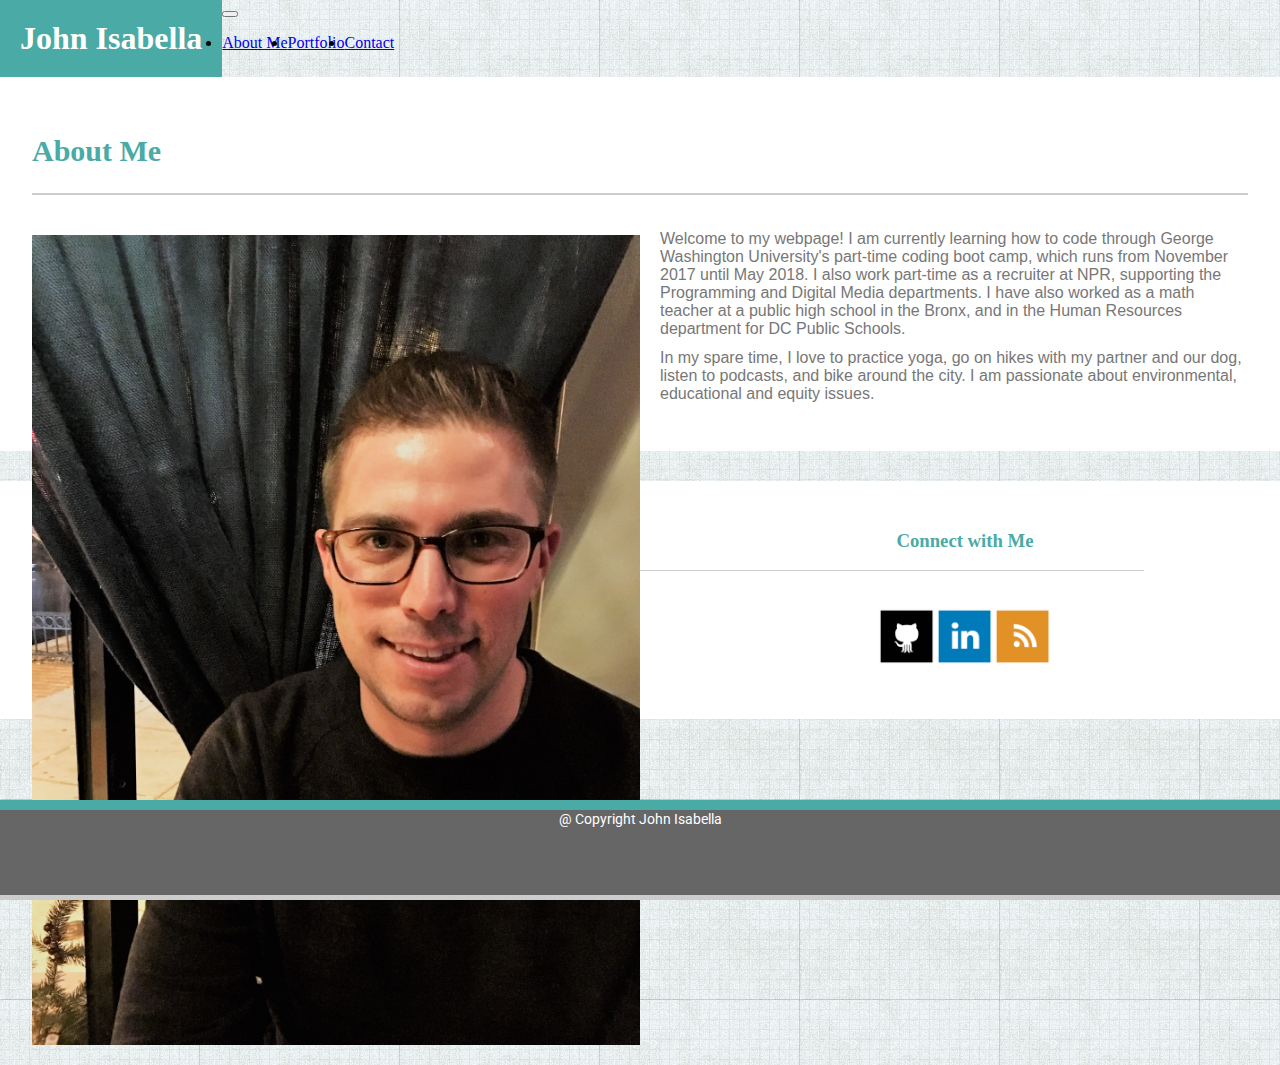
<file: index.html>
<!doctype html>
<html lang="en">
  <head>
    <title>John Isabella: About Me</title>
    <!-- Required meta tags -->
    <meta charset="utf-8">
    <meta name="viewport" content="width=device-width, initial-scale=1, shrink-to-fit=no">

    <!-- Bootstrap CSS -->
    <link rel="stylesheet" href="https://maxcdn.bootstrapcdn.com/bootstrap/4.0.0-beta.2/css/bootstrap.min.css" integrity="sha384-PsH8R72JQ3SOdhVi3uxftmaW6Vc51MKb0q5P2rRUpPvrszuE4W1povHYgTpBfshb" crossorigin="anonymous">
    <!-- Custom CSS and Google Fonts -->
    <link rel="stylesheet" type="text/css" href="assets/css/custom.css">
    <link href="https://fonts.googleapis.com/css?family=Roboto" rel="stylesheet">
  </head>
  <body>

    <!-- Navbar -->
      <nav class="navbar navbar-expand-lg navbar-light bg-light">
        <div class="navbarborder"></div>
        <div class="container">
      <a class="navbar-brand"> <h1>John Isabella</h1></a>
      <button class="navbar-toggler" type="button" data-toggle="collapse" data-target="#navbarNav" aria-controls="navbarNav" aria-expanded="false" aria-label="Toggle navigation">
        <span class="navbar-toggler-icon"></span>
      </button>
      <div class="collapse navbar-collapse justify-content-end" id="navbarNav">
        <ul class="navbar-nav">
          <li class="nav-item">
            <a class="nav-link" href="index.html">About Me</a>
          </li>
          <li class="nav-item">
            <a class="nav-link" href="portfolio.html">Portfolio</a>
          </li>
          <li class="nav-item">
            <a class="nav-link" href="contact.html">Contact</a>
          </li>
        </ul>
      </div>
    </div>
  </nav>


    <!-- Main Body Container -->
    <div class="container contentpadding">

      <div class="row row-grid">
        <div class="col-md-8 col-sm-12">
          <div class="maincontent">
            <div class="sizeboost">
              <h2>About Me</h2>
            </div>
            <div class="contentline">
            </div>
            <!-- <div class="biopic"> -->
              <img src="assets/images/JohnHW1Pic.jpg" class="img-fluid" alt="John's Bio Picture Here" style="max-width:50%; height:auto; float:left; clear: left; margin-bottom: 20px; margin-right: 20px;">
            <!-- </div> -->
              <p>Welcome to my webpage! I am currently learning how to code through George Washington University's part-time coding boot camp, which runs from November 2017 until May 2018. I also work part-time as a recruiter at NPR, supporting the Programming and Digital Media departments. I have also worked as a math teacher at a public high school in the Bronx, and in the Human Resources department for DC Public Schools.</p>
              <p>In my spare time, I love to practice yoga, go on hikes with my partner and our dog, listen to podcasts, and bike around the city. I am passionate about environmental, educational and equity issues.</p>
          </div>
        </div>

        <div class="col-md-4 col-sm-12">
          <div class="sidebar">
            <h3> Connect with Me </h3>
            <div class="sidebarline">
            </div>
            <div class="table">
              <ul style="list-style-type:none">
                <li><a href="https://github.com/johnisabella">
                  <img src="assets/images/Github.png" alt="Github" style="width:58px;height:58px;border:0;"</a></li>
                  <li><a href="https://www.linkedin.com/in/john-isabella-4486564">
                    <img src="assets/images/LinkedIn.png" alt="LinkedIn" style="width:58px;height:58px;border:0;"</a></li>
                    <li><a href="https://stackexchange.com/users/12064659/john-isabella">
                      <img src="assets/images/Stack.png" alt="Stack" style="width:58px;height:58px;border:0;"</a></li>
                    </ul>
                  </div>
                </div>

              </div>
            </div>

    <!-- Footer -->
    <nav class="navbar fixed-bottom navbar-light bg-light">
      <div class="footercontainer">
          <div class="footerborder"> </div>
  <a class="navbar-brand"> <p1>@ Copyright John Isabella</p1></a>
    </div>
</nav>


    <!-- Optional JavaScript -->
    <!-- jQuery first, then Popper.js, then Bootstrap JS -->
    <script src="https://code.jquery.com/jquery-3.2.1.slim.min.js" integrity="sha384-KJ3o2DKtIkvYIK3UENzmM7KCkRr/rE9/Qpg6aAZGJwFDMVNA/GpGFF93hXpG5KkN" crossorigin="anonymous"></script>
    <script src="https://cdnjs.cloudflare.com/ajax/libs/popper.js/1.12.3/umd/popper.min.js" integrity="sha384-vFJXuSJphROIrBnz7yo7oB41mKfc8JzQZiCq4NCceLEaO4IHwicKwpJf9c9IpFgh" crossorigin="anonymous"></script>
    <script src="https://maxcdn.bootstrapcdn.com/bootstrap/4.0.0-beta.2/js/bootstrap.min.js" integrity="sha384-alpBpkh1PFOepccYVYDB4do5UnbKysX5WZXm3XxPqe5iKTfUKjNkCk9SaVuEZflJ" crossorigin="anonymous"></script>
  </body>
</html>
</file>
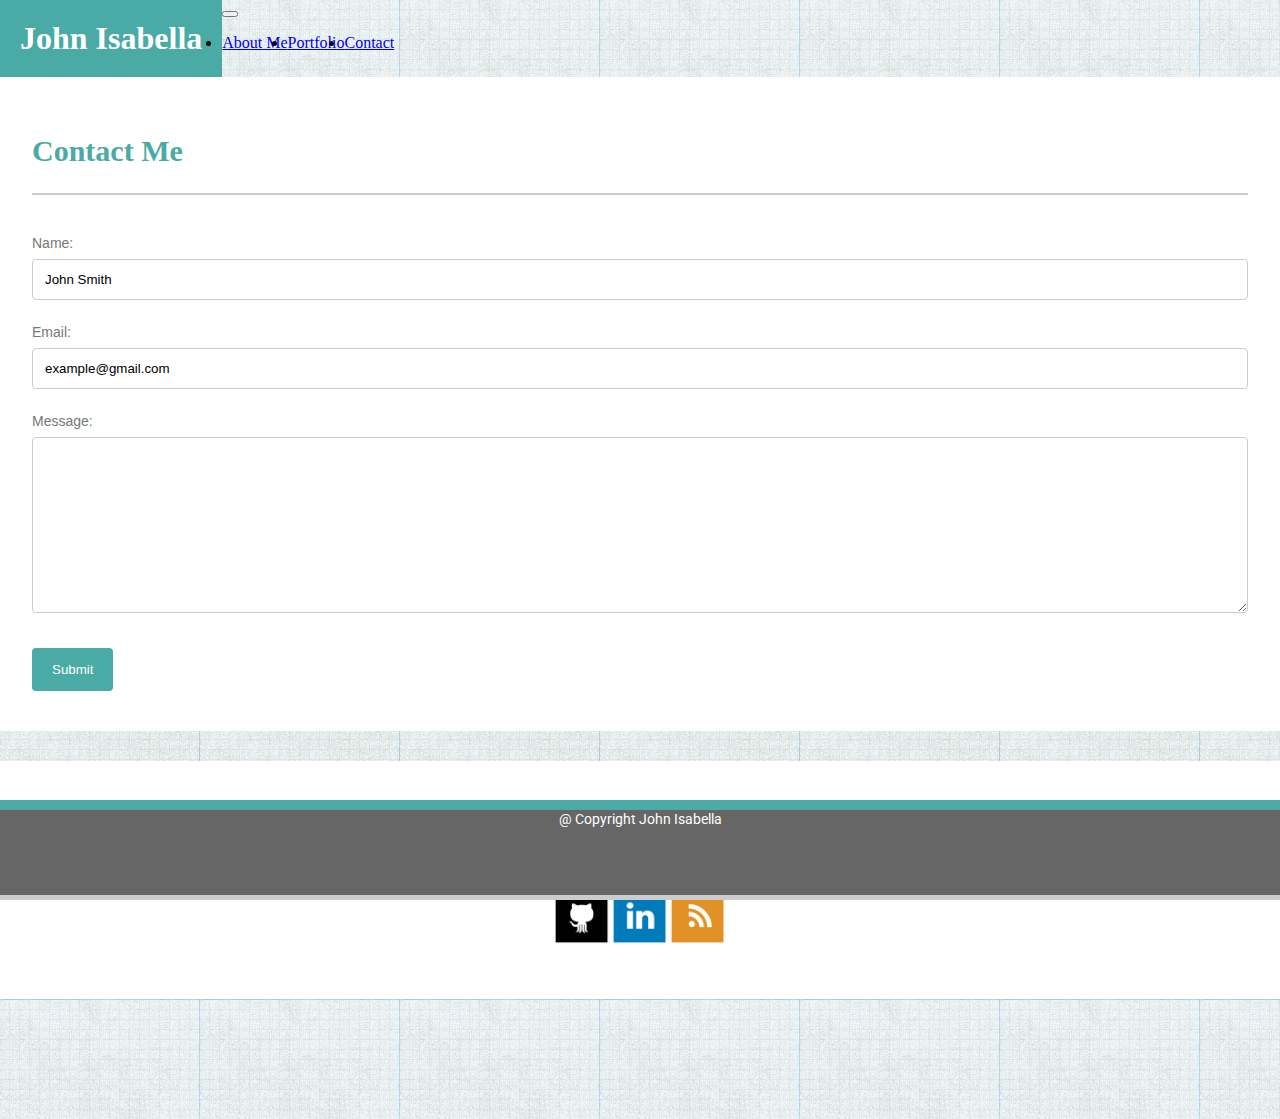
<file: contact.html>
<!doctype html>
<html lang="en">
  <head>
    <title>John Isabella: Contact Me</title>
    <!-- Required meta tags -->
    <meta charset="utf-8">
    <meta name="viewport" content="width=device-width, initial-scale=1, shrink-to-fit=no">

    <!-- Bootstrap CSS -->
    <link rel="stylesheet" href="https://maxcdn.bootstrapcdn.com/bootstrap/4.0.0-beta.2/css/bootstrap.min.css" integrity="sha384-PsH8R72JQ3SOdhVi3uxftmaW6Vc51MKb0q5P2rRUpPvrszuE4W1povHYgTpBfshb" crossorigin="anonymous">
    <!-- Custom CSS and Google Fonts -->
    <link rel="stylesheet" type="text/css" href="assets/css/custom.css">
    <link href="https://fonts.googleapis.com/css?family=Roboto" rel="stylesheet">
  </head>
  <body>

    <!-- Navbar -->
      <nav class="navbar navbar-expand-lg navbar-light bg-light">
        <div class="navbarborder"></div>
        <div class="container">
            <div class="navbarborder"></div>
      <a class="navbar-brand"> <h1>John Isabella</h1></a>
      <button class="navbar-toggler" type="button" data-toggle="collapse" data-target="#navbarNav" aria-controls="navbarNav" aria-expanded="false" aria-label="Toggle navigation">
        <span class="navbar-toggler-icon"></span>
      </button>
      <div class="collapse navbar-collapse justify-content-end" id="navbarNav">
        <ul class="navbar-nav">
          <li class="nav-item">
            <a class="nav-link" href="index.html">About Me</a>
          </li>
          <li class="nav-item">
            <a class="nav-link" href="portfolio.html">Portfolio</a>
          </li>
          <li class="nav-item">
            <a class="nav-link" href="contact.html">Contact</a>
          </li>
        </ul>
      </div>
    </div>
  </nav>


    <!-- Main Body Container -->
    <div class="container contentpadding">

      <div class="row row-grid">
        <div class="col-md-8 col-sm-12">
          <div class="maincontent">
            <div class="sizeboost">
              <h2>Contact Me</h2>
            </div>
            <div class="contentline">
            </div>

            <form>
                Name:<br>
                <input type="text" name="Name" value="John Smith">
                <br><br>
                Email:<br>
                <input type="email" name="Email" value="example@gmail.com">
                <br><br>
                Message:<br>
                <textarea name="message" rows="10" cols="76"></textarea>
                <br><br>
                <input type="submit" value="Submit">
            </form>

          </div>
        </div>

        <div class="col-md-4 col-sm-12">
          <div class="sidebar">
            <h3> Connect with Me </h3>
            <div class="sidebarline">
            </div>
            <div class="table">
              <ul style="list-style-type:none">
                <li><a href="https://github.com/johnisabella">
                  <img src="assets/images/Github.png" alt="Github" style="width:58px;height:58px;border:0;"</a></li>
                  <li><a href="https://www.linkedin.com/in/john-isabella-4486564">
                    <img src="assets/images/LinkedIn.png" alt="LinkedIn" style="width:58px;height:58px;border:0;"</a></li>
                    <li><a href="https://stackexchange.com/users/12064659/john-isabella">
                      <img src="assets/images/Stack.png" alt="Stack" style="width:58px;height:58px;border:0;"</a></li>
                    </ul>
                  </div>
                </div>

              </div>

    <!-- Footer -->
    <nav class="navbar fixed-bottom navbar-light bg-light">
      <div class="footercontainer">
          <div class="footerborder"> </div>
  <a class="navbar-brand"> <p1>@ Copyright John Isabella</p1></a>
    </div>
</nav>


    <!-- Optional JavaScript -->
    <!-- jQuery first, then Popper.js, then Bootstrap JS -->
    <script src="https://code.jquery.com/jquery-3.2.1.slim.min.js" integrity="sha384-KJ3o2DKtIkvYIK3UENzmM7KCkRr/rE9/Qpg6aAZGJwFDMVNA/GpGFF93hXpG5KkN" crossorigin="anonymous"></script>
    <script src="https://cdnjs.cloudflare.com/ajax/libs/popper.js/1.12.3/umd/popper.min.js" integrity="sha384-vFJXuSJphROIrBnz7yo7oB41mKfc8JzQZiCq4NCceLEaO4IHwicKwpJf9c9IpFgh" crossorigin="anonymous"></script>
    <script src="https://maxcdn.bootstrapcdn.com/bootstrap/4.0.0-beta.2/js/bootstrap.min.js" integrity="sha384-alpBpkh1PFOepccYVYDB4do5UnbKysX5WZXm3XxPqe5iKTfUKjNkCk9SaVuEZflJ" crossorigin="anonymous"></script>
  </body>
</html>
</file>
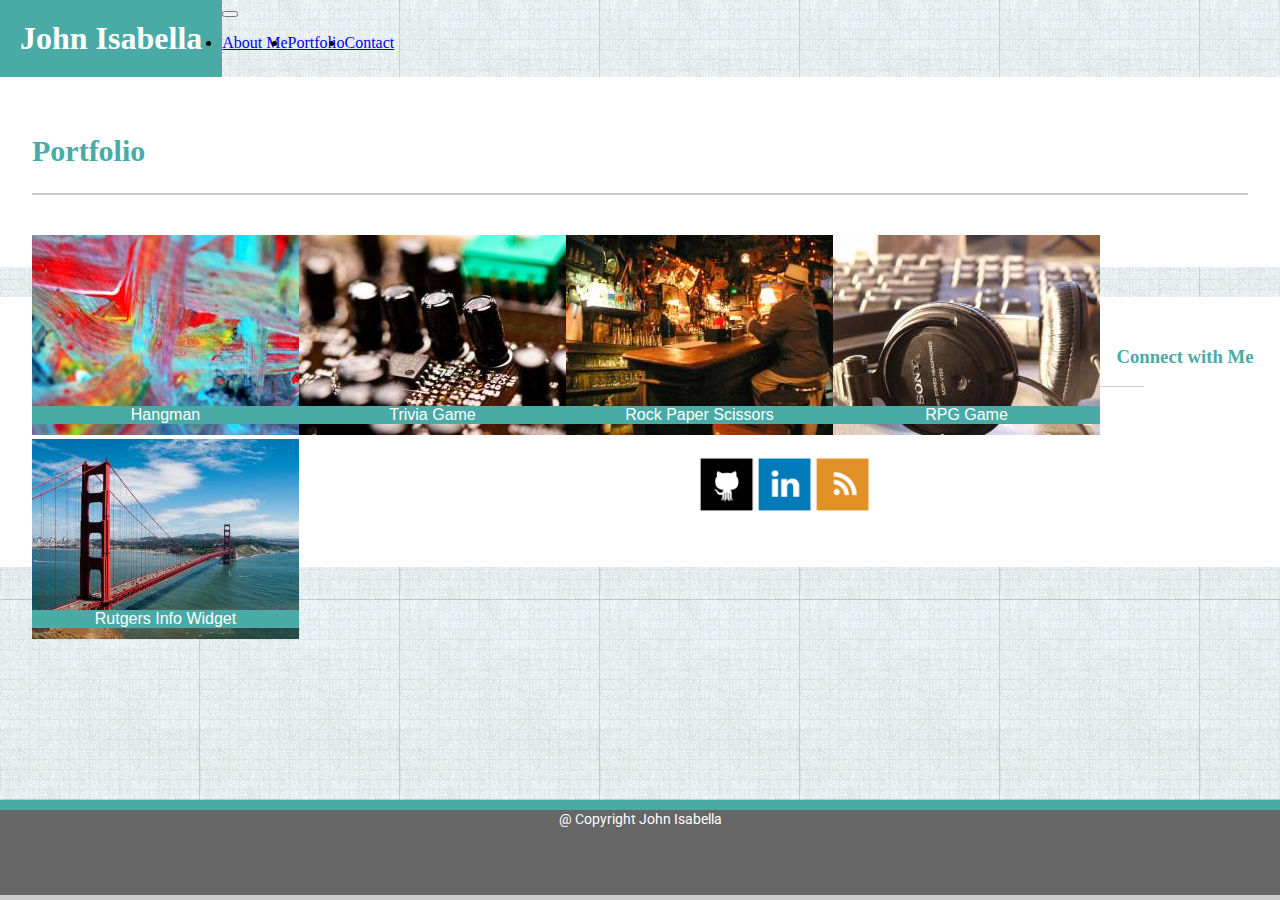
<file: portfolio.html>
<!doctype html>
<html lang="en">
  <head>
    <title>John Isabella: Portfolio</title>
    <!-- Required meta tags -->
    <meta charset="utf-8">
    <meta name="viewport" content="width=device-width, initial-scale=1, shrink-to-fit=no">

    <!-- Bootstrap CSS -->
    <link rel="stylesheet" href="https://maxcdn.bootstrapcdn.com/bootstrap/4.0.0-beta.2/css/bootstrap.min.css" integrity="sha384-PsH8R72JQ3SOdhVi3uxftmaW6Vc51MKb0q5P2rRUpPvrszuE4W1povHYgTpBfshb" crossorigin="anonymous">
    <!-- Custom CSS and Google Fonts -->
    <link rel="stylesheet" type="text/css" href="assets/css/custom.css">
    <link href="https://fonts.googleapis.com/css?family=Roboto" rel="stylesheet">
  </head>
  <body>

    <!-- Navbar -->
      <nav class="navbar navbar-expand-lg navbar-light bg-light">
        <div class="navbarborder"></div>
        <div class="container">
            <div class="navbarborder"></div>
      <a class="navbar-brand"> <h1>John Isabella</h1></a>
      <button class="navbar-toggler" type="button" data-toggle="collapse" data-target="#navbarNav" aria-controls="navbarNav" aria-expanded="false" aria-label="Toggle navigation">
        <span class="navbar-toggler-icon"></span>
      </button>
      <div class="collapse navbar-collapse justify-content-end" id="navbarNav">
        <ul class="navbar-nav">
          <li class="nav-item">
            <a class="nav-link" href="index.html">About Me</a>
          </li>
          <li class="nav-item">
            <a class="nav-link" href="portfolio.html">Portfolio</a>
          </li>
          <li class="nav-item">
            <a class="nav-link" href="contact.html">Contact</a>
          </li>
        </ul>
      </div>
    </div>
  </nav>


    <!-- Main Body Container -->
    <div class="container contentpadding">

      <div class="row row-grid">
        <div class="col-md-8 col-sm-12">
          <div class="maincontent">
            <div class="sizeboost">
              <h2>Portfolio</h2>
            </div>
            <div class="contentline">
            </div>
            <div class="container totalportcontainer">
              <div class="row">
                <div class="col-md-6 col-sm-12">
                  <div class="container portimagecontainer">
                    <img src="assets/images/Portfolio1.jpg" class="img-fluid" style="width:100%; height:auto, margin: 0, padding: 0">
                    <div class="portimagetext">Hangman</div>
                </div></div>
                <div class="col-md-6 col-sm-12">
                  <div class="container portimagecontainer">
                    <img src="assets/images/Portfolio2.jpg" class="img-fluid" style="width:100%; height:auto, margin: 0, padding: 0">
                    <div class="portimagetext">Trivia Game</div>
                </div></div>
                <div class="col-md-6 col-sm-12">
                  <div class="container portimagecontainer">
                    <img src="assets/images/Portfolio3.jpg" class="img-fluid" style="width:100%; height:auto, margin: 0, padding: 0">
                    <div class="portimagetext">Rock Paper Scissors</div>
                </div></div>
                <div class="col-md-6 col-sm-12">
                  <div class="container portimagecontainer">
                    <img src="assets/images/Portfolio4.jpg" class="img-rfluid" style="width:100%; height:auto, margin: 0, padding: 0">
                    <div class="portimagetext">RPG Game</div>
                </div></div>
                <div class="col-md-6 col-sm-12">
                  <div class="container portimagecontainer">
                    <img src="assets/images/Portfolio5.jpg" class="img-fluid" style="width:100%; height:auto, margin: 0, padding: 0">
                    <div class="portimagetext">Rutgers Info Widget</div>
                </div></div>
              </div>
          </div>
        </div>
        </div>

        <div class="col-md-4 col-sm-12">
          <div class="sidebar">
            <h3> Connect with Me </h3>
            <div class="sidebarline">
            </div>
            <div class="table">
              <ul style="list-style-type:none">
                <li><a href="https://github.com/johnisabella">
                  <img src="assets/images/Github.png" alt="Github" style="width:58px;height:58px;border:0;"</a></li>
                  <li><a href="https://www.linkedin.com/in/john-isabella-4486564">
                    <img src="assets/images/LinkedIn.png" alt="LinkedIn" style="width:58px;height:58px;border:0;"</a></li>
                    <li><a href="https://stackexchange.com/users/12064659/john-isabella">
                      <img src="assets/images/Stack.png" alt="Stack" style="width:58px;height:58px;border:0;"</a></li>
                    </ul>
                  </div>
                </div>

              </div>
            </div>

    <!-- Footer -->
    <nav class="navbar fixed-bottom navbar-light bg-light">
      <div class="footercontainer">
          <div class="footerborder"> </div>
  <a class="navbar-brand"> <p1>@ Copyright John Isabella</p1></a>
    </div>
</nav>


    <!-- Optional JavaScript -->
    <!-- jQuery first, then Popper.js, then Bootstrap JS -->
    <script src="https://code.jquery.com/jquery-3.2.1.slim.min.js" integrity="sha384-KJ3o2DKtIkvYIK3UENzmM7KCkRr/rE9/Qpg6aAZGJwFDMVNA/GpGFF93hXpG5KkN" crossorigin="anonymous"></script>
    <script src="https://cdnjs.cloudflare.com/ajax/libs/popper.js/1.12.3/umd/popper.min.js" integrity="sha384-vFJXuSJphROIrBnz7yo7oB41mKfc8JzQZiCq4NCceLEaO4IHwicKwpJf9c9IpFgh" crossorigin="anonymous"></script>
    <script src="https://maxcdn.bootstrapcdn.com/bootstrap/4.0.0-beta.2/js/bootstrap.min.js" integrity="sha384-alpBpkh1PFOepccYVYDB4do5UnbKysX5WZXm3XxPqe5iKTfUKjNkCk9SaVuEZflJ" crossorigin="anonymous"></script>
  </body>
</html>
</file>
<file: assets/css/custom.css>
.navbarcontainer {
  width: 100%;
  height: 100px;
  background-color: #ffffff;
  margin: 0;
  padding: 0;
  float: center;
}

.navbarborder {
  position: absolute;
  bottom: 0;
  left: 0;
  height: 5px;
  width: 100%;
  background-color: #cccccc;
  z-index: 1;
  margin: 0;
  padding: 0;
}

h1 {
  float: left;
  font-family: "Georgia", Times, "Times New Roman", serif;
  background-color: #4aaaa5;
  color: #ffffff;
  padding: 20px;
  margin: 0;
}

.contentpadding {
  margin-top: 20px;
  margin-bottom: 120px;
  border: 0;
}

.col-sm-12 {
  margin-top: 30px;
}

body {
  background-image: url("../images/mathbackground.png");
  /*background-color: lightblue;*/
  margin: 0;
  padding: 0;
}

.maincontent {
  background-color: #ffffff;
  float: center;
  clear: left;
  padding: 32px;
  height: 100%;
}

.contentline {
  height: 2px;
  width: 100%;
  background-color: #cccccc;
  margin-bottom: 40px;
}

.sidebar {
  text-align: center;
  float: center;
  clear: right;
  padding-top: 30px;
  padding-bottom: 30px;
  padding-left: 10px;
  padding-right: 10px;
  background-color: #ffffff;
}

.sidebarline {
  margin: auto;
  height: 1px;
  width: 80%;
  background-color: #cccccc;
  margin-bottom: 20px;
}

.sidebar ul {
  list-style-type: none;
  padding: 0;
  text-align: center;
  display: inline-block;
}

/*.portfolio img {
  width: 100%;
  height: auto;
  }*/

/*.portfolio {
  margin-bottom: 90px;
  width: 100%;
  height: 100%;
}*/

.totalportcontainer {
  /*margin: auto;*/
  width: 100%;
  height: 100%;
  padding: 0;
  margin: 0;
}

.portimagecontainer {
  position: relative;
  float: left;
  /*margin: 10px;*/
  /*width: 40%;*/
  padding: 0;
  }

.portimagetext {
  position: absolute;
  background-color: #4aaaa5;
  font-family: "Arial", sans-serif;
  color: #ffffff;
  width: 100%;
  height: auto;
  text-align: center;
  bottom: 15px;
  left: 0;
  margin: 0;
  }

.footerborder {
  position: relative;
  top: 0;
  height: 10px;
  width: 100%;
  background-color: #4aaaa5;
  z-index: 1;
  margin: 0;
}

.footercontainer {
  position: fixed;
  left: 0;
  bottom: 0;
  width: 100%;
  height: 100px;
  background-color: #666666;
  color: #ffffff;
  text-align: center;
}

h3 {
  font-family: "Georgia", serif;
  color: #4aaaa5;
}

h2 {
  font-family: "Georgia", serif;
  color: #4aaaa5;
}

.sizeboost {
  font-size: 20px;
}

p {
  font-family: "Arial", "Helvetica Neue", Helvetica, sans-serif;
  color: #777777;
  font-size: 16px;
  margin-top: -5px;
}

li {
  float: left;
}

form {
font-family: "Arial", "Helvetica Neue", Helvetica, sans-serif;
color: #777777;
font-size: 14px;
}

input[type=text], select {
    width: 100%;
    padding: 12px 12px;
    margin: 8px 0;
    display: inline-block;
    border: 1px solid #ccc;
    border-radius: 4px;
    box-sizing: border-box;
}
input[type=email], select {
    width: 100%;
    padding: 12px 12px;
    margin: 8px 0;
    display: inline-block;
    border: 1px solid #ccc;
    border-radius: 4px;
    box-sizing: border-box;
}

input[type=submit] {
    background-color: #4aaaa5;
    color: white;
    padding: 14px 20px;
    margin: 8px 0;
    border: none;
    border-radius: 4px;
    cursor: pointer;
}

textarea{
  width: 100%;
  padding: 12px 12px;
  margin: 8px 0;
  display: inline-block;
  border: 1px solid #ccc;
  border-radius: 4px;
  box-sizing: border-box;
}

input[type=submit]:hover {
    background-color: #45a049;
}


p1 {
  text-align: center;
  font-family: 'Roboto', sans-serif;
  color: #ffffff;
  font-size: 14px;
}
</file>
